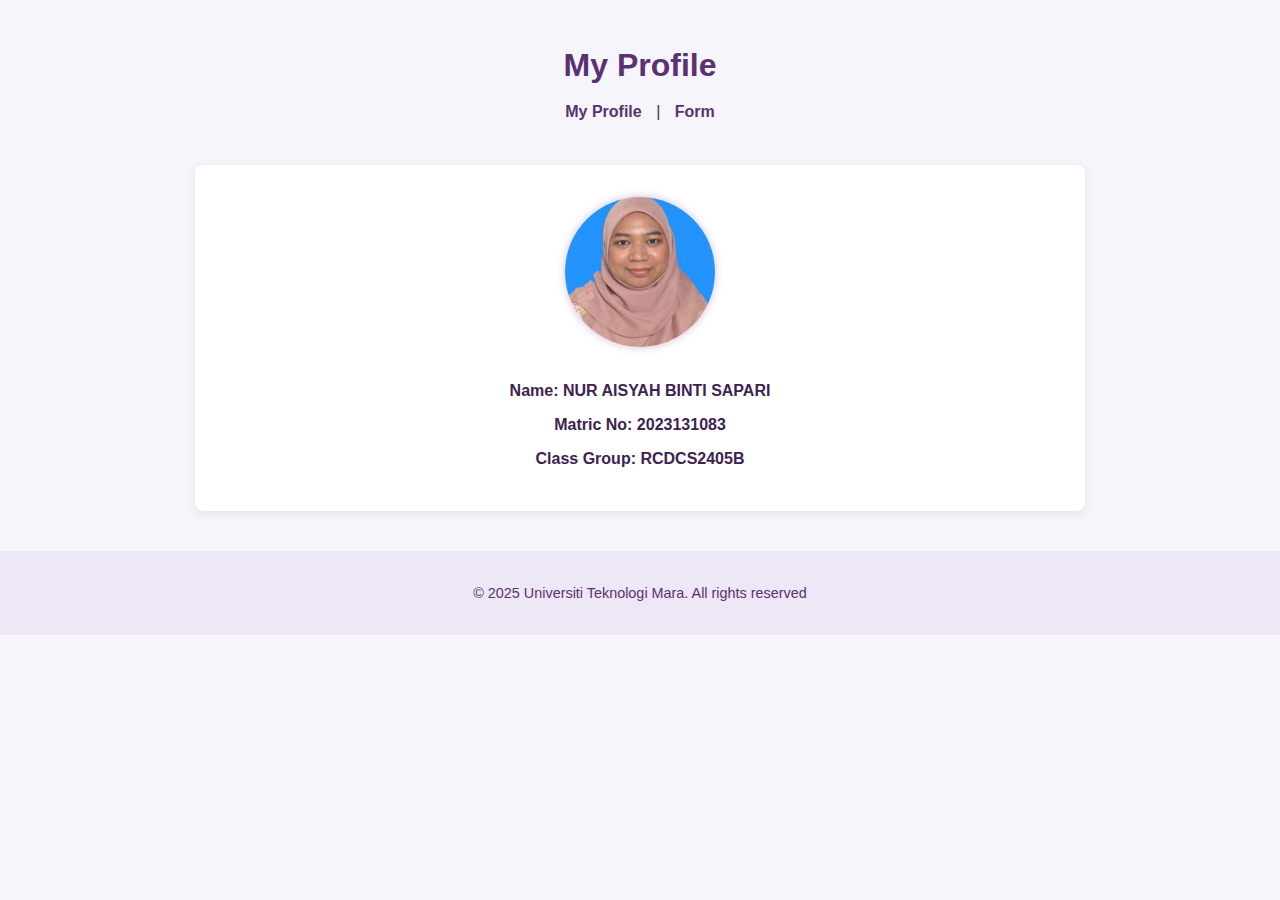
<file: index.html>
<!DOCTYPE html>
<html lang="en">
<head>
  <meta charset="UTF-8" />
  <title>My Profile</title>
  <link rel="stylesheet" href="style.css" />
</head>
<body>
  <header>
    <h1>My Profile</h1>
    <nav>
      <a href="index.html">My Profile</a> |
      <a href="form.html">Form</a>
    </nav>
  </header>

  <main>
    <img src="aisyah.jpg" alt="Your Picture" />
    <p><strong>Name:</strong> NUR AISYAH BINTI SAPARI</p>
    <p><strong>Matric No:</strong> 2023131083</p>
    <p><strong>Class Group:</strong> RCDCS2405B</p>
  </main>

  <footer>
    <p>&copy; 2025 Universiti Teknologi Mara. All rights reserved</p>
  </footer>
</body>
</html>
</file>
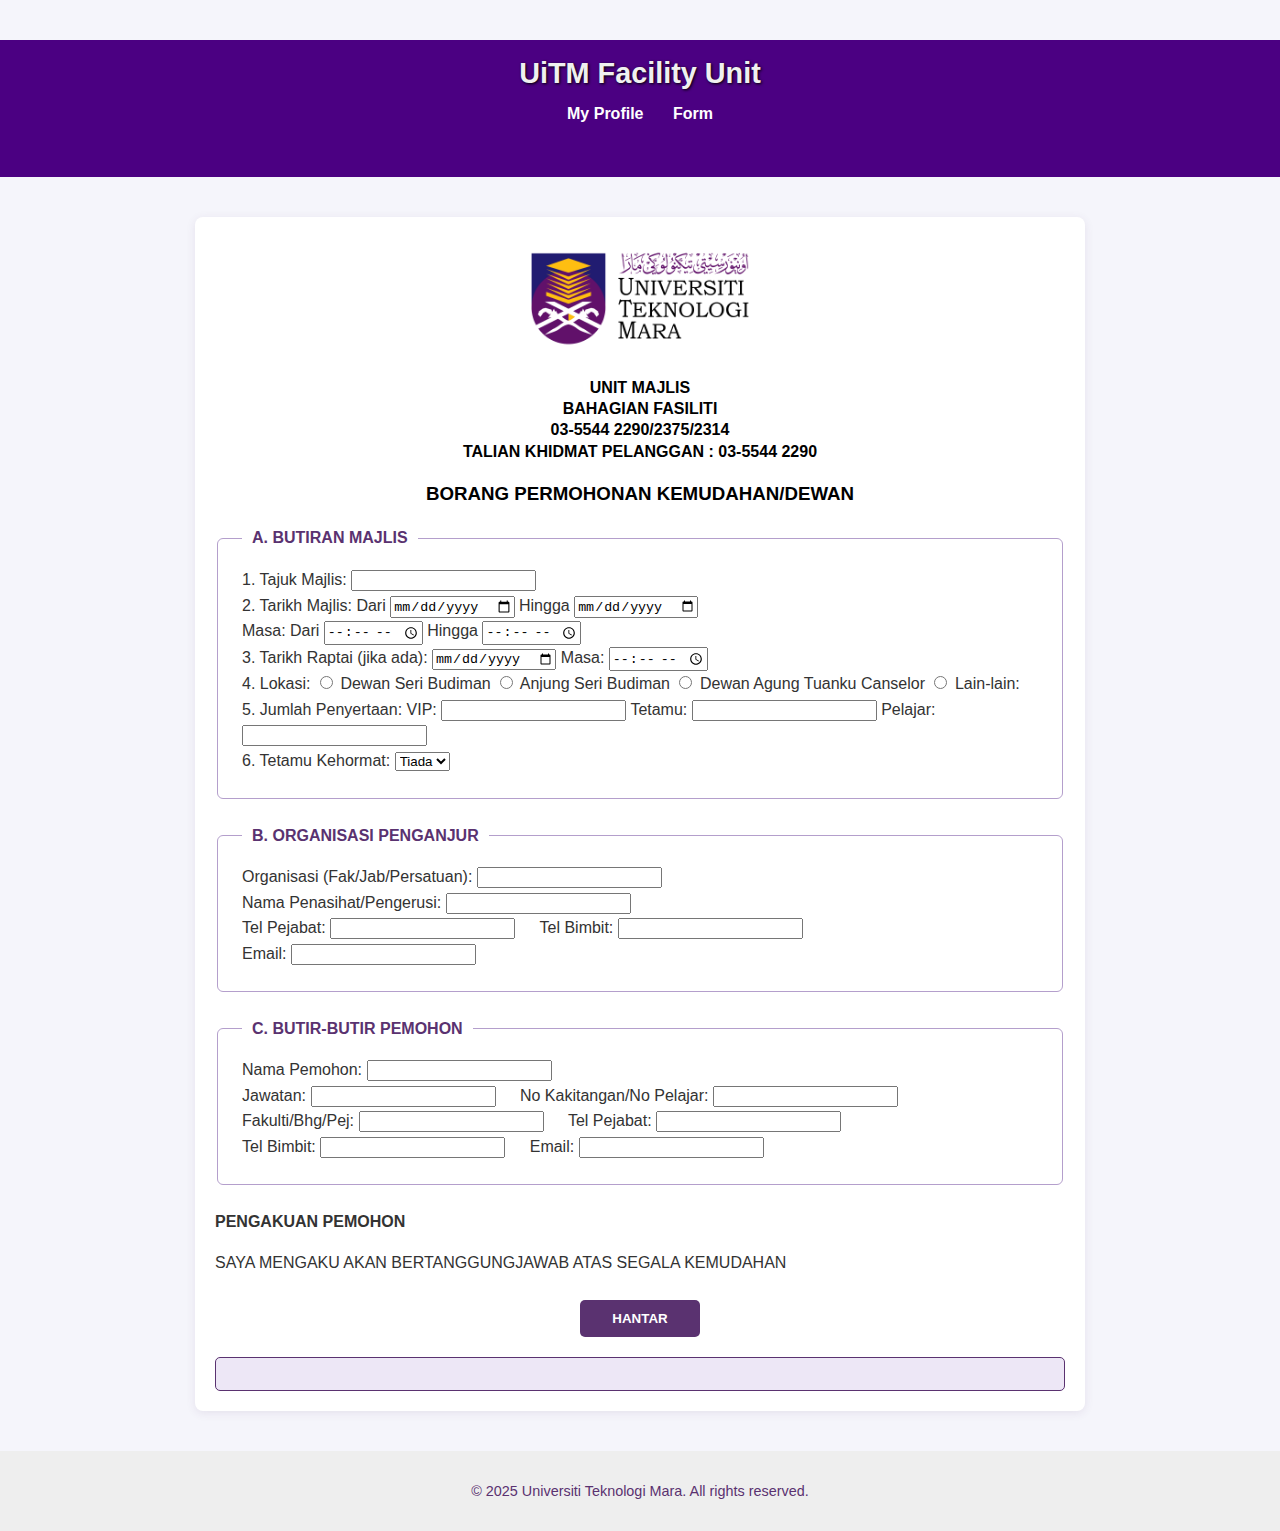
<file: form.html>
<!DOCTYPE html>
<html lang="en">
<head>
  <meta charset="UTF-8" />
  <meta name="viewport" content="width=device-width, initial-scale=1" />
  <title>Borang Permohonan Kemudahan/Dewan</title>
  <link rel="stylesheet" href="style.css" />
  <script src="valid.js" defer></script>
  <script>
    // Show/hide Lain-lain lokasi textfield
    function toggleLainLainLokasi() {
      const lainRadio = document.getElementById("lokasiLainRadio");
      const lainText = document.getElementById("lokasiLainText");
      lainText.style.display = lainRadio.checked ? "inline-block" : "none";
    }

    // Show/hide Nama Tetamu Kehormat textfields
    function toggleTetamuNama() {
      const tetamuSelect = document.getElementById("namaTetamuKehormat");
      const tetamuNamaFields = document.getElementById("tetamuNamaFields");
      tetamuNamaFields.style.display = tetamuSelect.value === "ada" ? "block" : "none";
    }
  </script>
</head>
<body>

  <header style="background-color:#4B0082; color: white; padding: 10px 20px;">
    <h1 style="margin:0; font-size: 1.8rem; color: #f0f0f0; font-weight: bold; text-shadow: 1px 1px 3px black;">UiTM Facility Unit</h1>
    <nav style="margin-top: 5px;">
      <a href="index.html" style="color: white; text-decoration:none; margin-right: 15px;">My Profile</a>
      <a href="form.html" style="color: white; text-decoration:none;">Form</a>
    </nav>
  </header>

  <div class="container" style="padding: 20px;">

    <div style="text-align: center; margin-bottom: 10px;">
      <img src="full-logo.png" alt="UiTM Logo" style="width: 220px;" />
    </div>
    <h4 class="tight">UNIT MAJLIS</h4>
    <h4 class="tight">BAHAGIAN FASILITI</h4>
    <h4 class="tight">03-5544 2290/2375/2314</h4>
    <h4 class="tight">TALIAN KHIDMAT PELANGGAN : 03-5544 2290</h4>
    <h3 style="text-align:center; color: #000000;">BORANG PERMOHONAN KEMUDAHAN/DEWAN</h3>

    <form id="borangForm" onsubmit="paparKeputusan(event)">
      <fieldset>
        <legend>A. BUTIRAN MAJLIS</legend>

        <label for="tajuk" class="inline-label">1. Tajuk Majlis:</label>
        <input type="text" id="tajuk" required class="inline-input" /><br />

        <label class="inline-label">2. Tarikh Majlis:</label>
        Dari <input type="date" id="tarikhDari" required class="small-input" />
        Hingga <input type="date" id="tarikhHingga" required class="small-input" /><br />

        <label class="inline-label">Masa:</label>
        Dari <input type="time" id="masaDari" required class="small-input" />
        Hingga <input type="time" id="masaHingga" required class="small-input" /><br />

        <label for="raptai" class="inline-label">3. Tarikh Raptai (jika ada):</label>
        <input type="date" id="raptai" class="small-input" />
        Masa: <input type="time" id="masaRaptai" class="small-input" /><br />

        <label class="inline-label">4. Lokasi:</label>
        <input type="radio" id="dsb" name="lokasi" value="Dewan Seri Budiman" onclick="toggleLainLainLokasi()" required />
        <label for="dsb">Dewan Seri Budiman</label>

        <input type="radio" id="asb" name="lokasi" value="Anjung Seri Budiman" onclick="toggleLainLainLokasi()" />
        <label for="asb">Anjung Seri Budiman</label>

        <input type="radio" id="datc" name="lokasi" value="Dewan Agung Tuanku Canselor" onclick="toggleLainLainLokasi()" />
        <label for="datc">Dewan Agung Tuanku Canselor</label>

        <input type="radio" id="lokasiLainRadio" name="lokasi" value="Lain-lain" onclick="toggleLainLainLokasi()" />
        <label for="lokasiLainRadio">Lain-lain:</label>
        <input type="text" id="lokasiLainText" style="display:none; width:200px;" placeholder="Nyatakan lokasi lain" /><br />

        <label class="inline-label">5. Jumlah Penyertaan:</label>
        VIP: <input type="number" id="vip" min="0" class="tiny-input" />
        Tetamu: <input type="number" id="tetamu" min="0" class="tiny-input" />
        Pelajar: <input type="number" id="pelajar" min="0" class="tiny-input" /><br />

        <label for="namaTetamuKehormat" class="inline-label">6. Tetamu Kehormat:</label>
        <select id="namaTetamuKehormat" onchange="toggleTetamuNama()">
          <option value="tiada">Tiada</option>
          <option value="ada">Ada</option>
        </select><br />

        <div id="tetamuNamaFields" style="display:none; margin-top:5px;">
          <input type="text" id="tetamu1" placeholder="Nama Tetamu 1" style="width:300px; margin-bottom:5px;" /><br />
          <input type="text" id="tetamu2" placeholder="Nama Tetamu 2" style="width:300px;" />
        </div>
      </fieldset>

      <fieldset>
        <legend>B. ORGANISASI PENGANJUR</legend>
        <label for="organisasi" class="inline-label">Organisasi (Fak/Jab/Persatuan):</label>
        <input type="text" id="organisasi" class="inline-input" /><br />

        <label for="penasihat" class="inline-label">Nama Penasihat/Pengerusi:</label>
        <input type="text" id="penasihat" class="inline-input" /><br />

        <label for="telPejabat1" class="inline-label">Tel Pejabat:</label>
        <input type="text" id="telPejabat1" class="small-input" />
        <label for="telBimbit1" class="inline-label" style="margin-left:20px;">Tel Bimbit:</label>
        <input type="text" id="telBimbit1" class="small-input" /><br />

        <label for="email1" class="inline-label">Email:</label>
        <input type="email" id="email1" class="inline-input" />
      </fieldset>

      <fieldset>
        <legend>C. BUTIR-BUTIR PEMOHON</legend>
        <label for="pemohon" class="inline-label">Nama Pemohon:</label>
        <input type="text" id="pemohon" required class="inline-input" /><br />

        <label for="jawatan" class="inline-label">Jawatan:</label>
        <input type="text" id="jawatan" class="small-input" />

        <label for="noPelajar" class="inline-label" style="margin-left:20px;">No Kakitangan/No Pelajar:</label>
        <input type="text" id="noPelajar" class="small-input" /><br />

        <label for="fakulti" class="inline-label">Fakulti/Bhg/Pej:</label>
        <input type="text" id="fakulti" class="inline-input" />

        <label for="telPejabat2" class="inline-label" style="margin-left:20px;">Tel Pejabat:</label>
        <input type="text" id="telPejabat2" class="small-input" /><br />

        <label for="telBimbit2" class="inline-label">Tel Bimbit:</label>
        <input type="text" id="telBimbit2" class="small-input" />

        <label for="email2" class="inline-label" style="margin-left:20px;">Email:</label>
        <input type="email" id="email2" class="inline-input" />
      </fieldset>

      <div class="pengakuan">
        <strong>PENGAKUAN PEMOHON</strong><br />
        <p>SAYA MENGAKU AKAN BERTANGGUNGJAWAB ATAS SEGALA KEMUDAHAN</p>
      </div>

      <div class="center">
        <button type="submit">HANTAR</button>
      </div>
    </form>

    <div id="result" style="margin-top: 20px;"></div>
  </div>

  <footer style="text-align: center; padding: 15px; background-color: #eee; margin-top: 40px;">
    <p>&copy; 2025 Universiti Teknologi Mara. All rights reserved.</p>
  </footer>

</body>
</html>
</file>
<file: style.css>
/* Common styles for all pages */
body {
  font-family: Arial, sans-serif;
  line-height: 1.6;
  margin: 0;
  padding: 0;
  color: #333;
  background-color: #f5f5fb; /* very light purple-ish */
}

.container {
  max-width: 850px;
  margin: 40px auto;
  padding: 0 20px;
  background-color: #fff;
  border-radius: 8px;
  box-shadow: 0 2px 10px rgba(90, 50, 110, 0.1);
  padding: 2rem;
}

/* Headings */
h2, h3 {
  text-align: center;
  color: #5a3270; /* deep purple */
  margin-bottom: 1rem;
}

/* New tight h4 class for small centered purple text */
h4.tight {
  color: #000; /* black color */
  text-align: center;
  margin: 2px 0;
  line-height: 1.2;
}

/* Form Styles */
form {
  width: 100%;
}

/* Fieldset styling */
fieldset {
  border: 1px solid #b49fcc; /* soft purple border */
  border-radius: 6px;
  padding: 1rem 1.5rem 1.5rem;
  margin-bottom: 1.5rem;
}

legend {
  font-weight: bold;
  padding: 0 10px;
  color: #5a3270;
}

/* Label and input horizontal alignment */
.form-row {
  display: flex;
  align-items: center;
  margin-bottom: 1rem;
  flex-wrap: wrap;
}

.form-row label {
  flex: 1 0 180px;
  font-weight: bold;
  color: #6e4a8e; /* medium purple */
  padding-right: 10px;
  min-width: 160px;
  white-space: nowrap;
}

.form-row input[type="text"],
.form-row input[type="email"],
.form-row input[type="date"],
.form-row input[type="time"],
.form-row input[type="number"],
.form-row select {
  flex: 2 0 300px;
  padding: 0.5rem;
  border: 1px solid #d2c3e2; /* light purple */
  border-radius: 4px;
  box-sizing: border-box;
  transition: border-color 0.3s ease;
}

.form-row input[type="text"]:focus,
.form-row input[type="email"]:focus,
.form-row input[type="date"]:focus,
.form-row input[type="time"]:focus,
.form-row input[type="number"]:focus,
.form-row select:focus {
  border-color: #5a3270;
  outline: none;
  box-shadow: 0 0 0 2px rgba(90, 50, 112, 0.3);
}

/* Checkbox and radio group styling */
.checkbox-group, .radio-group {
  flex: 2 0 300px;
  display: flex;
  flex-wrap: wrap;
  gap: 10px;
  align-items: center;
}

.checkbox-group label,
.radio-group label {
  font-weight: normal;
  white-space: nowrap;
  display: flex;
  align-items: center;
  gap: 5px;
  color: #6e4a8e;
}

/* Special handling for Lokasi "lain-lain" text input */
#lokasiLainWrapper {
  margin-top: 0.5rem;
  max-width: 300px;
}

#lokasiLain {
  width: 100%;
  padding: 0.5rem;
  border: 1px solid #d2c3e2;
  border-radius: 4px;
  box-sizing: border-box;
  transition: border-color 0.3s ease;
}

#lokasiLain:focus {
  border-color: #5a3270;
  outline: none;
  box-shadow: 0 0 0 2px rgba(90, 50, 112, 0.3);
}

/* Dropdown with conditional text field for Nama Tetamu Kehormat */
#namaTetamuInput {
  margin-top: 0.5rem;
  max-width: 400px;
}

#namaTetamuInput input[type="text"] {
  width: 100%;
  padding: 0.5rem;
  border: 1px solid #d2c3e2;
  border-radius: 4px;
  box-sizing: border-box;
  transition: border-color 0.3s ease;
}

#namaTetamuInput input[type="text"]:focus {
  border-color: #5a3270;
  outline: none;
  box-shadow: 0 0 0 2px rgba(90, 50, 112, 0.3);
}

/* Button container */
.center {
  text-align: center;
  margin-top: 1.5rem;
}

button[type="submit"] {
  background-color: #5a3270; /* main purple */
  color: white;
  border: none;
  padding: 0.7rem 2rem;
  border-radius: 5px;
  font-weight: bold;
  cursor: pointer;
  transition: background-color 0.3s ease;
}

button[type="submit"]:hover {
  background-color: #3e2350; /* darker purple on hover */
}

/* Result output styling */
#result {
  background-color: #ede7f6; /* very light purple */
  border: 1px solid #5a3270;
  border-radius: 5px;
  padding: 1rem 1.5rem;
  margin-top: 2rem;
  color: #3e2350;
}

#result p {
  margin: 2px 0; /* very close between items */
}

#result h4 {
  margin-top: 1.5rem; /* bigger space above new section */
  margin-bottom: 0.5rem; /* small space below section title */
  color: #000; /* ensure it's black */
  text-align: center;
  font-weight: bold;
}


/* Responsive adjustments */
@media (max-width: 600px) {
  .form-row {
    flex-direction: column;
    align-items: flex-start;
  }
  
  .form-row label {
    margin-bottom: 0.3rem;
  }
  
  .checkbox-group, .radio-group {
    flex: 1 0 100%;
  }
}

/* Profile page specific */
header {
  text-align: center;
  margin-top: 40px;
}

header h1 {
  color: #5a3270;
  margin-bottom: 0.5rem;
}

nav {
  text-align: center;
  margin-bottom: 40px;
}

nav a {
  text-decoration: none;
  color: #5a3270;
  font-weight: bold;
  margin: 0 10px;
}

nav a:hover {
  text-decoration: underline;
}

main {
  max-width: 850px;
  margin: 0 auto 40px;
  padding: 2rem 20px;
  background-color: #fff;
  border-radius: 8px;
  box-shadow: 0 2px 10px rgba(90, 50, 110, 0.1);
  text-align: center;
}

main img {
  width: 150px;
  height: 150px;
  object-fit: cover;
  border-radius: 50%;
  margin-bottom: 1rem;
  box-shadow: 0 0 8px rgba(90, 50, 110, 0.3);
}

main p {
  margin: 0.5rem 0;
  color: #3e2350;
  font-weight: 600;
}

footer {
  text-align: center;
  padding: 1rem 0;
  background-color: #ede7f6; /* light purple */
  color: #5a3270;
  font-size: 0.9rem;
  margin-top: 40px;
}
</file>
